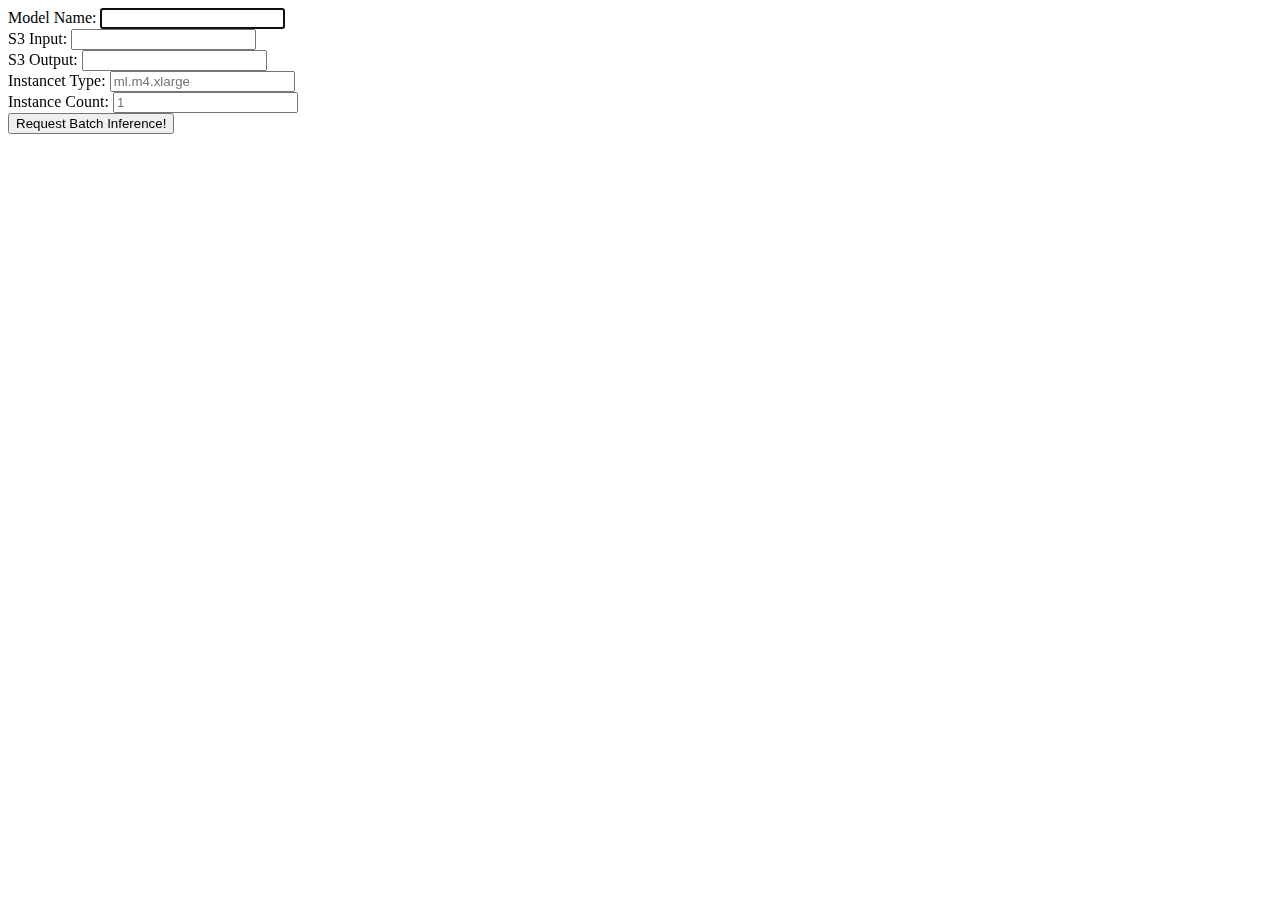
<file: API/batch_detect.html>
<!-- saved from url=(0114)file:///Users/samejim/Documents/repository/sagemaker-handson/SageMakerEndpointCall/sagemaker_api/batch_detect.html -->
<html><head><meta http-equiv="Content-Type" content="text/html; charset=windows-1252"></head><body>
  <form enctype="multipart/form-data" method="post" name="fileinfo">
    <label>Model Name:</label>
    <input type="text" autocomplete="on" autofocus="" name="model"><br>
    <label>S3 Input:</label>
    <input type="text" name="indir"><br>
    <label>S3 Output:</label>
    <input type="text" name="outdir"><br>
    <label>Instancet Type:</label>
    <input type="text" autocomplete="on" name="instance_type" placeholder="ml.m4.xlarge"><br>
    <label>Instance Count:</label>
    <input type="text" autocomplete="on" name="instance_count" placeholder="1"><br>
    <input type="submit" value="Request Batch Inference!">
  </form>
  <div></div>


<script>
const apiurl ="https://becwmu86q1.execute-api.ap-northeast-1.amazonaws.com/Prod"
var form = document.forms.namedItem("fileinfo");
form.addEventListener('submit', function(ev) {

  var oOutput = document.querySelector("div"),
      oData = new FormData(form);

  var oReq = new XMLHttpRequest();
  oReq.open("POST", apiurl, true);
  oReq.onload = function(oEvent) {
    if (oReq.status == 200) {
      oOutput.innerHTML = "Your request is successfully sent."+ "<br>" + "Please check transform job page." + '<a href ="https://ap-northeast-1.console.aws.amazon.com/sagemaker/home?region=ap-northeast-1#/transform-jobs">https://ap-northeast-1.console.aws.amazon.com/sagemaker/home?region=ap-northeast-1#/transform-jobs</a>';
    } else {
      oOutput.innerHTML = "Error " + oReq.status + " occurred when trying to upload your file.<br \/>";
    }
  };

  oReq.send(oData);
  ev.preventDefault();
}, false);
</script>


</body></html>
</file>
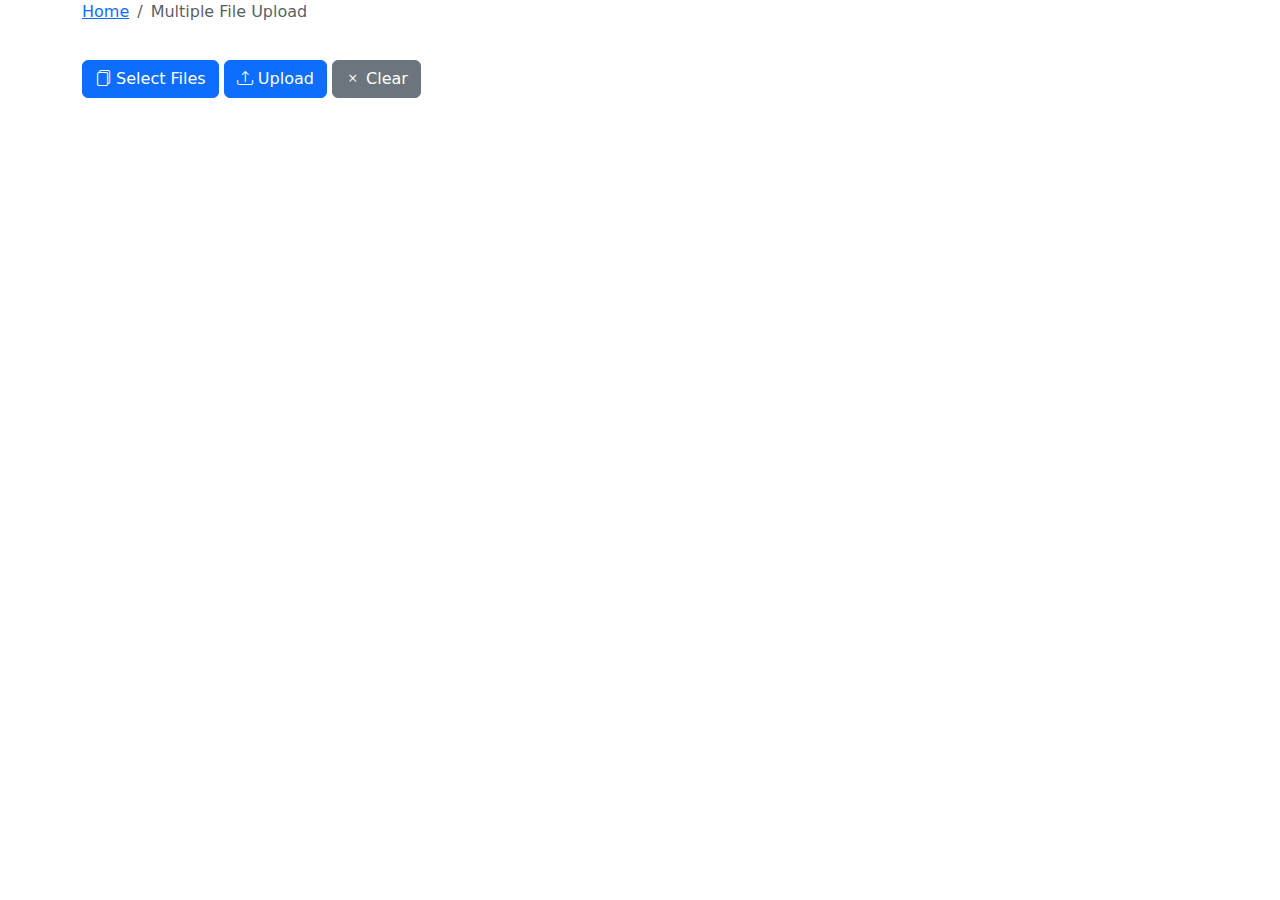
<file: Web-Fighter-Search-AI/test2.html>
<!DOCTYPE html>
<html>
  <head>
    <meta charset="utf-8" />
    <title>Upload Test (multiple)</title>
    <!-- Bootstrap -->
    <link
      href="https://cdn.jsdelivr.net/npm/bootstrap@5.1.3/dist/css/bootstrap.min.css"
      rel="stylesheet"
    />
    <!-- Bootstrap Icons -->
    <link
      rel="stylesheet"
      href="https://cdn.jsdelivr.net/npm/bootstrap-icons@1.7.2/font/bootstrap-icons.css"
    />
    <script src="js/test2.js"></script>
  </head>
  <body>
    <div class="container">
      <!-- Navigation -->
      <nav aria-label="breadcrumb">
        <ol class="breadcrumb">
          <li class="breadcrumb-item"><a href="/">Home</a></li>
          <li class="breadcrumb-item active" aria-current="page">
            Multiple File Upload
          </li>
        </ol>
      </nav>
      <!-- Form -->
      <form class="mt-3 mb-3">
        <div id="progressBarContainer" class="progress invisible mb-1">
          <div
            id="progressBar"
            class="progress-bar progress-bar-striped progress-bar-animated"
            role="progressbar"
          ></div>
        </div>
        <div>
          <button type="button" id="selectButton" class="btn btn-primary">
            <i class="bi bi-files"></i> Select Files
          </button>
          <button type="button" id="uploadButton" class="btn btn-primary">
            <i class="bi bi-upload"></i> Upload
          </button>
          <button type="button" id="clearButton" class="btn btn-secondary">
            <i class="bi bi-x"></i> Clear
          </button>
        </div>
      </form>
      <ul id="fileList" class="list-group"></ul>

      <input
        type="file"
        id="file1"
        name="file1"
        style="display: none"
        multiple
      />
    </div>
  </body>
</html>
</file>
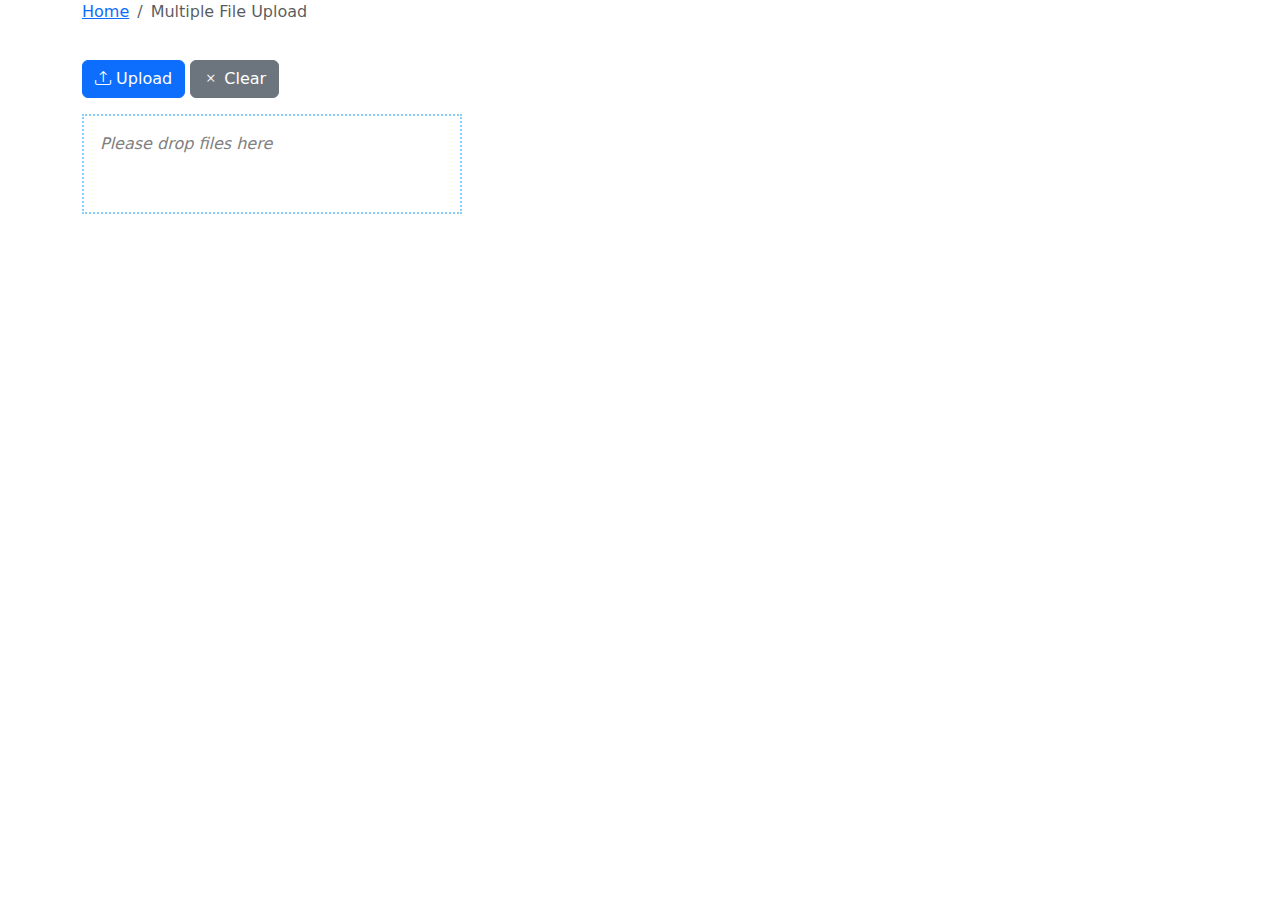
<file: Web-Fighter-Search-AI/test3.html>
<!DOCTYPE html>
<html>
  <head>
    <meta charset="utf-8" />
    <title>Upload Test (multiple)</title>
    <!-- Bootstrap -->
    <link
      href="https://cdn.jsdelivr.net/npm/bootstrap@5.1.3/dist/css/bootstrap.min.css"
      rel="stylesheet"
    />
    <!-- Bootstrap Icons -->
    <link
      rel="stylesheet"
      href="https://cdn.jsdelivr.net/npm/bootstrap-icons@1.7.2/font/bootstrap-icons.css"
    />
    <script src="js/test3.js"></script>
    <style>
      #dropTarget {
        width: 380px;
        min-height: 100px;
        border: 2px dotted rgba(135, 206, 250, 1.0);
      }

      #dropPrompt {
        color: gray;
        margin: 1em;
        font-style: italic;
      }
    </style>
  </head>
  <body>
    <div class="container">
      <!-- Navigation -->
      <nav aria-label="breadcrumb">
        <ol class="breadcrumb">
          <li class="breadcrumb-item"><a href="/">Home</a></li>
          <li class="breadcrumb-item active" aria-current="page">
            Multiple File Upload
          </li>
        </ol>
      </nav>
      <!-- Form -->
      <form class="mt-3 mb-3">
        <div id="progressBarContainer" class="progress invisible mb-1">
          <div
            id="progressBar"
            class="progress-bar progress-bar-striped progress-bar-animated"
            role="progressbar"
          ></div>
        </div>
        <div>
          <button type="button" id="uploadButton" class="btn btn-primary">
            <i class="bi bi-upload"></i> Upload
          </button>
          <button type="button" id="clearButton" class="btn btn-secondary">
            <i class="bi bi-x"></i> Clear
          </button>
        </div>
      </form>
      <div id="dropTarget">
        <div id="dropPrompt">Please drop files here</div>
        <ul id="fileList" class="list-group"></ul>
      </div>
    </div>
  </body>
</html>
</file>
